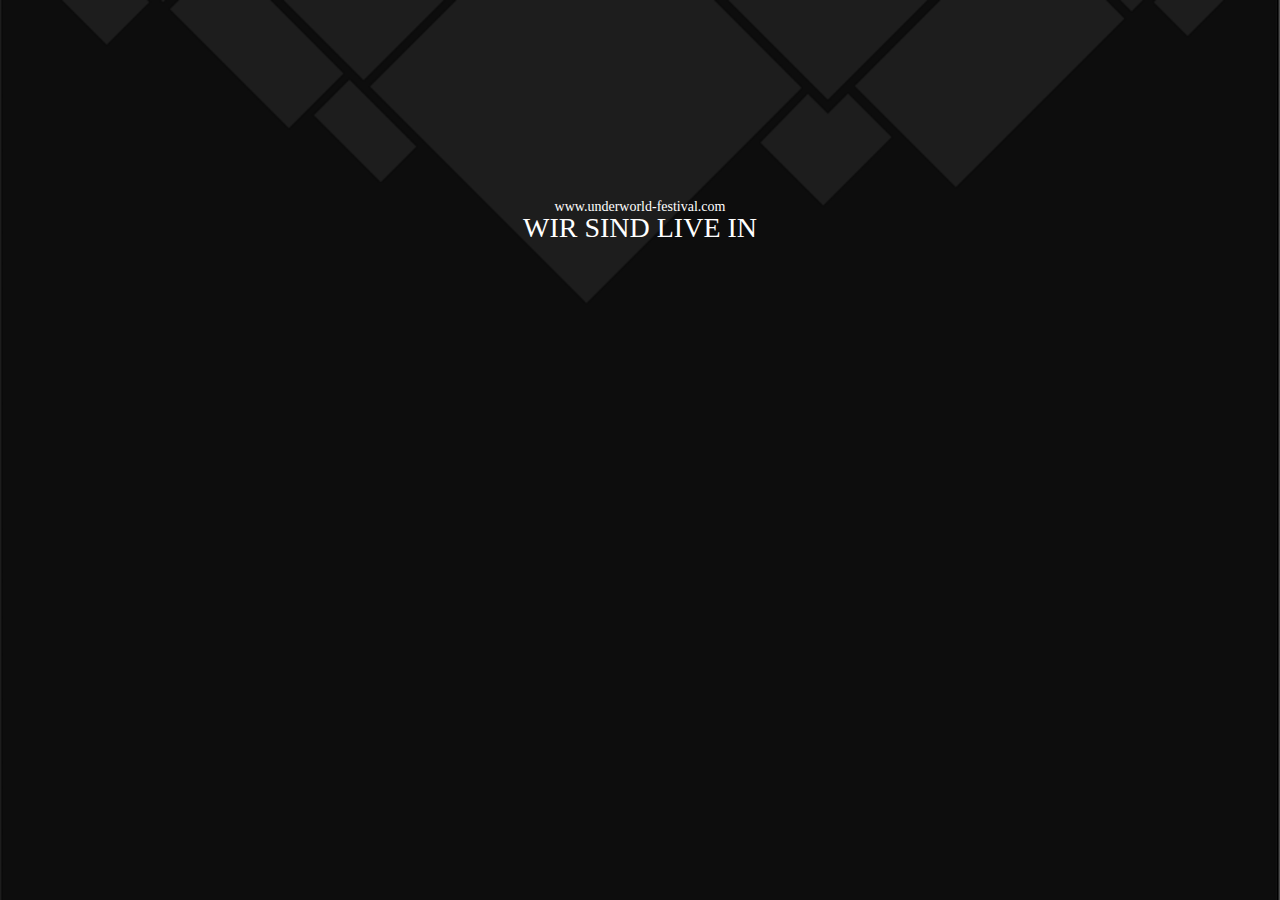
<file: index.html>
<!DOCTYPE html>
<html lang="de">

<head>
    <meta charset="utf-8">
    <meta http-equiv="X-UA-Compatible" content="IE=edge">
    <title>Underworld Festival</title>
    <meta name="description" content="">
    <meta name="viewport" content="width=device-width, initial-scale=1">

    <link rel="shortcut icon" type="image/x-icon" href="/images/favicon.png">
    <link rel="stylesheet" href="assets/css/main.css">

</head>

<body>

<div id="wrapper">

<h1>www.underworld-festival.com</h1>
    <h2>WIR SIND LIVE IN</h2>
    <br>
    <br>
<script src="//www.powr.io/powr.js" external-type="html"></script>
<div class="powr-countdown-timer" id="e0e2ddc0_1498922408"></div>

</div>

</body>
</html>
</file>
<file: assets/css/main.css>
/**
 * Base
 */
/* http://meyerweb.com/eric/tools/css/reset/
   v2.0 | 20110126
   License: none (public domain)
*/
html, body, div, span, applet, object, iframe, h1, h2, h3, h4, h5, h6, p, blockquote, pre, a, abbr, acronym, address, big, cite, code, del, dfn, em, img, ins, kbd, q, s, samp, small, strike, strong, sub, sup, tt, var, b, u, i, center, dl, dt, dd, ol, ul, li, fieldset, form, label, legend, table, caption, tbody, tfoot, thead, tr, th, td, article, aside, canvas, details, embed, figure, figcaption, footer, header, hgroup, menu, nav, output, ruby, section, summary, time, mark, audio, video {
  margin: 0;
  padding: 0;
  border: 0;
  font-size: 100%;
  font: inherit;
  vertical-align: baseline; }

/* HTML5 display-role reset for older browsers */
article, aside, details, figcaption, figure, footer, header, hgroup, menu, nav, section {
  display: block; }

body {
  line-height: 1; }

ol, ul {
  list-style: none; }

blockquote, q {
  quotes: none; }

blockquote:before, blockquote:after {
  content: '';
  content: none; }

q:before, q:after {
  content: '';
  content: none; }

table {
  border-collapse: collapse;
  border-spacing: 0; }

/**
 * Components
 */
body {
  background-image: url(/images/landing-background.png);
  background-size: 100%; }

#wrapper {
  width: 100%;
  height: 50px;
  margin: 0 auto;
  padding-top: 200px;
  text-align: center;
  font-family: Verdana;
  color: white; }

h1 {
  font-size: 14px; }

h2 {
  font-size: 28px; }
</file>
